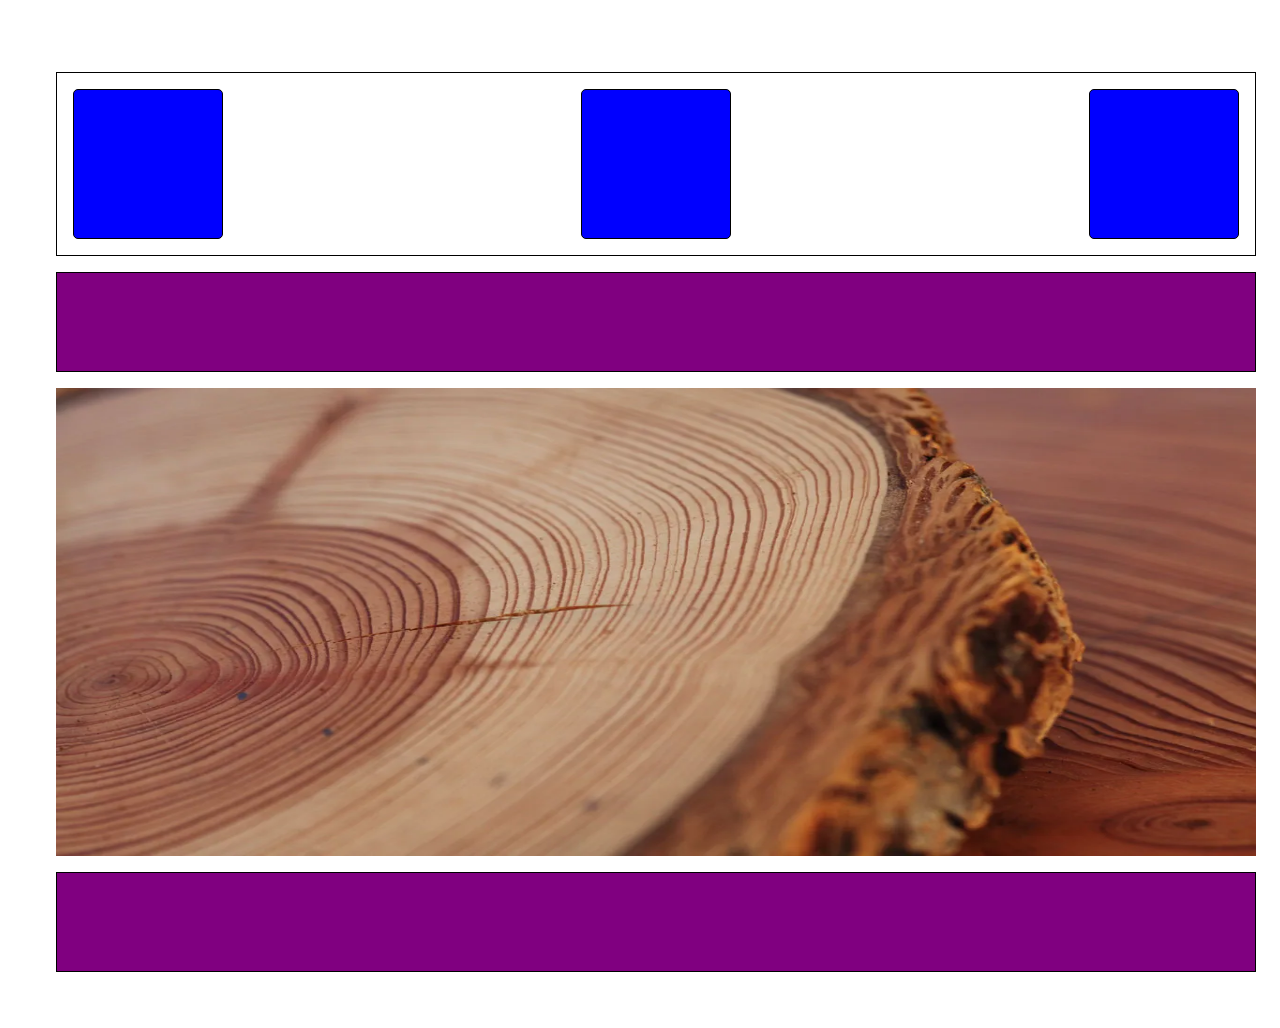
<file: index.html>
<!DOCTYPE html>
<html lang="pt-br">

<head>
    <meta charset="UTF-8">
    <meta name="viewport" content="width=device-width, initial-scale=1.0">
    <title>Atividade 11 Wireframe_01</title>

    <link rel="stylesheet" href="./css/css_wireframe_01.css">
</head>

<body>
    <main>
        <ul class="caixas">
            <il class="caixa"></il>
            <il class="caixa"></il>
            <il class="caixa"></il>
        </ul>
     
        <div class="contenedor_2"></div>

        <div class="carrusel">
            <a href="./wireframe_02.html">
                <img src="./img/Dendrochronology3.webp" alt="">
            </a>
            
        </div>

   </main>

    <footer></footer>


</body>

</html>
</file>
<file: css/css_wireframe_01.css>
*{
    box-sizing: border-box;
} 

body{
    padding: 3rem;
}

main{
    width: 1200px;
    margin: 0 auto;
}

.caixas{
    border: 1px solid #000;
    padding: 10px 10px;
    border: 1px solid #000;
    width: 1200px;
    padding: 1rem;
    display: flex;
    flex-direction: row;
    align-items: center;
    justify-content: space-between;
}

.caixa{
    list-style: none;
    border: 1px solid #000;
    border-radius: 5px;
    background: blue;
    width: 150px;
    height: 150px;
}
.caixas il{
    display: flex;
    align-items: center;
    justify-content: center;
}

.contenedor_2{
    border: 1px solid #000;
    width: 1200px;
    height: 100px;
    background: purple;
    
}

.carrusel{
    /* border: 1px solid #000; */
    width: 1200px;
    height: 500px;
    padding-top: 1rem;
    padding-bottom: 1rem;
}

.carrusel img{
    width: 100%;
    height: 100%;
}


footer{
    margin: 0 auto;
    width: 1200px;
    height: 100px;
    border: 1px solid #000;
    background: purple;


}
</file>
